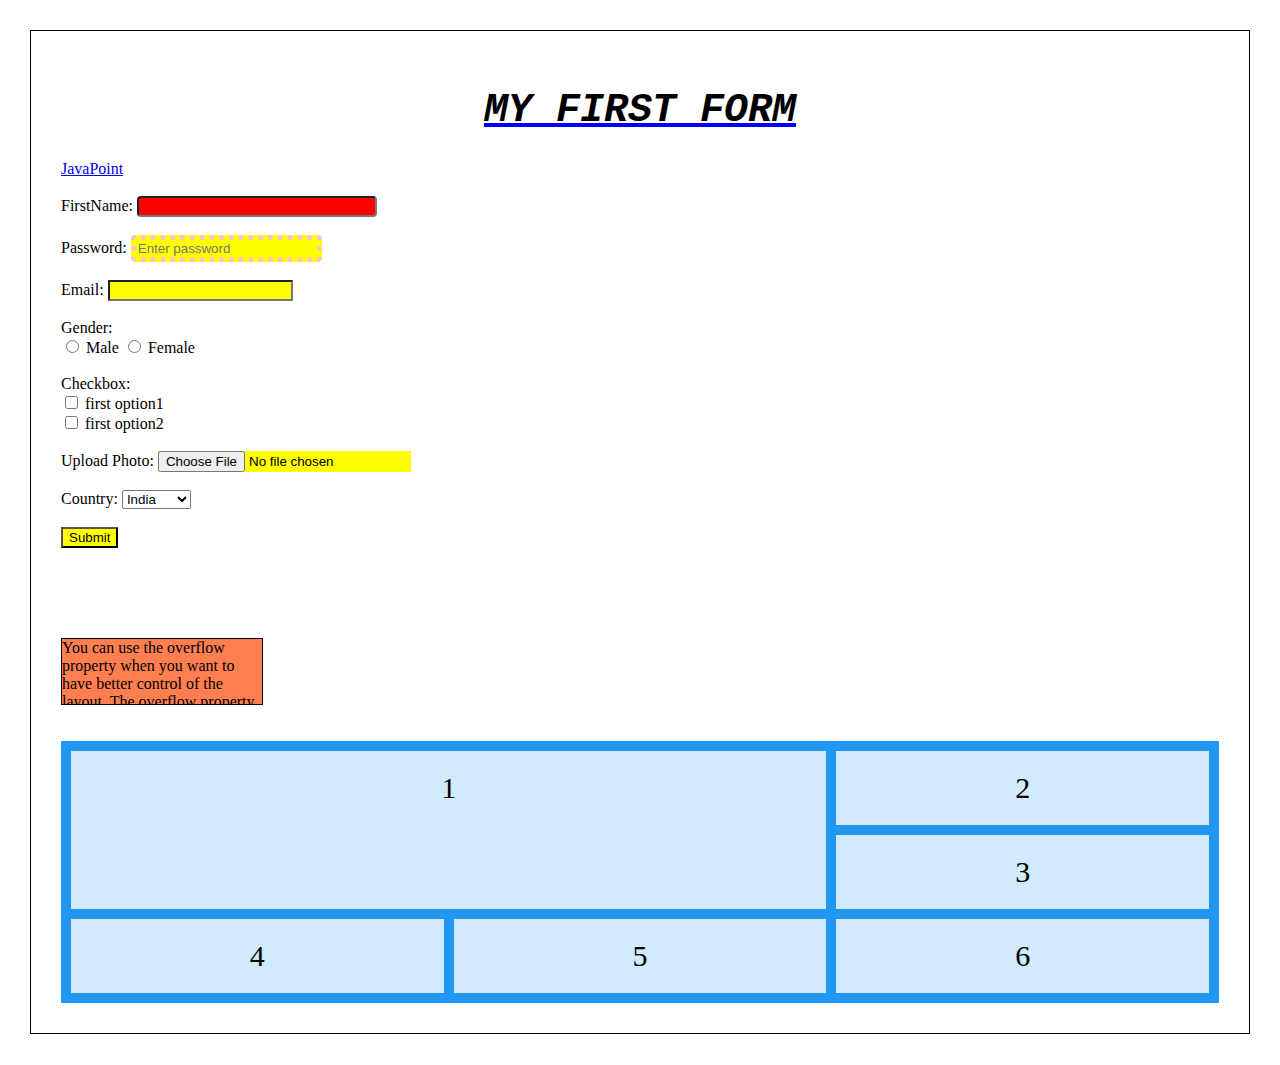
<file: index.html>
<!DOCTYPE html>
<html>
  <head>
    <title>first project</title>
    <link rel="stylesheet" type="text/css" href="index.css" />
    <!-- <link
      rel="stylesheet"
      href="https://fonts.googleapis.com/icon?family=Material+Icons"
    /> -->
    <meta name="viewport" content="width=device-width, initial-scale=1" />
  </head>
  <body>
    <form action="result.html" method="GET">
      <h1>My first Form</h1>
      <!-- 
 <div class="animated">test1</div>  -->
      <a href="https://www.javatpoint.com/java-tutorial">JavaPoint</a><br />
      <br />
      <label>FirstName:</label>
      <input
        class="firstname"
        type="text"
        value=""
        maxlength="10"
        required
        name="firstname"
        style="background-color: red"
      />
      <!-- <i class="material-icons">cloud</i>
      <i class="material-icons">favorite</i>  -->
      <br />
      <br />
      <label>Password:</label>
      <input
        type="password"
        id="password"
        name="password"
        maxlength="10"
        required
        placeholder="Enter password"
      />
      <br />
      <br />
      <label>Email: </label
      ><input name="email" type="email" id="email" class="email" /> <br /><br />
      <label>Gender:</label><br />
      <input type="radio" value="Male" id="male" name="gender" />
      <label>Male</label>
      <input type="radio" value="FeMale" id="female" name="gender" />
      <label>Female</label>
      <br />
      <br />
      <label>Checkbox:</label>
      <br />
      <input type="checkbox" name="option1" value="first option1" />
      <label>first option1</label><br />
      <input type="checkbox" name="option2" value="first option2" />
      <label>first option2</label><br />
      <br />
      <label>Upload Photo: </label><input type="file" id="file-id" />
      <br />
      <br />
      <label>Country:</label>
      <select name="country" id="country">
        <option value="in">India</option>
        <option value="canada">Canada</option>
      </select>
      <br />
      <br />
      <input type="submit" />
    </form>
    <br />

    <br />
    <br />
    <!-- <br>
    <div class="text1">text1   <div class="text2">text2</div></div> -->
    <br />
    <br />
    <div class="overflow-text">
      You can use the overflow property when you want to have better control of
      the layout. The overflow property specifies what happens if content
      overflows an element's box.
    </div>
    <br />
    <br />

    <div class="grid-container">
      <div class="grid-item1">1</div>
      <div class="grid-item2">2</div>
      <div class="grid-item3">3</div>
      <div class="grid-item4">4</div>
      <div class="grid-item5">5</div>
      <div class="grid-item6">6</div>
    </div>
    <!-- <script src="index.js"></script> -->
    <script src="indexLoop.js"></script>
  </body>
</html>
</file>
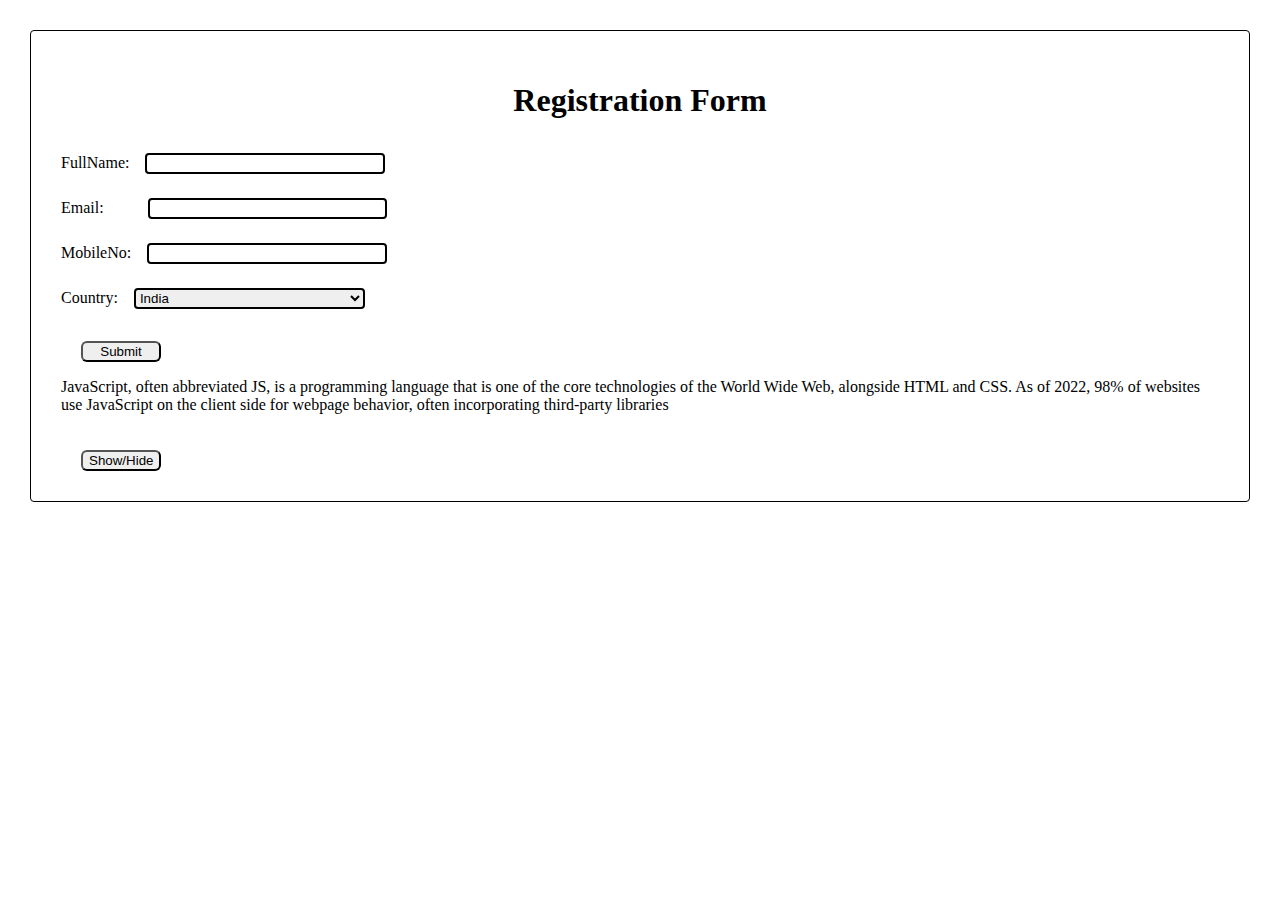
<file: form/form.html>
<!DOCTYPE html>
<head>
  <title>first project</title>
  <link rel="stylesheet" type="text/css" href="form.css" />
  <meta name="viewport" content="width=device-width, initial-scale=1" />
</head>

<body>
  <h1 >Registration Form</h1>
  <form name="form" action="" onsubmit="return validate()" method="POST">
    <div class="formelement" id="name">
      FullName: <input type="text" id="fullname" name ="fullname" required/><span class="error"></span>
    </div>
    <div class="formelement" id="email" >
      Email: <input type="email" name="email" /><span class="error" required></span>
    </div>
    <div  class="formelement" id="phone">
      MobileNo: <input type="phone"  name="phone"/><span class="error" required></span>
    </div>
    <div  class="formelement" id="country">
    Country: <select name="country" id="country" onchange="handleOnChange(this.value)">
      <option value="in">India</option>
      <option value="canada">Canada</option>
    </select>
  </div>
    <input class="btn" type="submit" onclick="clickHandler();"/>

  </form>
  <div  class="content" id="content">
    <p id="para">JavaScript, often abbreviated JS, is a programming language that is one of the core technologies of the World Wide Web, alongside HTML and CSS. As of 2022, 98% of websites use JavaScript on the client side for webpage behavior, often incorporating third-party libraries</p>
    <button id="toggleBtn" onclick="toggle()">Show/Hide</button>
  </div>
  <script src="form.js"></script>
</body>

</html>
</file>
<file: index.css>
body {
  border: 1px solid black;
  margin: 30px;
  padding: 30px;
  /* background-image: url(images/bg-image.jpg); */
}

/* h1:visited{
color:red
} */

h1 {
  text-align: center;
  text-decoration-line: underline;
  text-decoration-color: blue;
  text-decoration-style: solid;
  text-transform: uppercase;
  font-family: monospace;
  font-style: italic;
  font-weight: bolder;
  font-size: 40px;
}
label {
  /* color:blueviolet; */
  /* color: rgba(255,99,71,0.3); */
  color: #000000;
}

/* form h1{
  background-color: green;
} */
.firstname {
  border-radius: 4px;
  background-color: red;
  width: 100%;
  max-width: 20%;
}
form > input {
  background-color: yellow;
}

input[type="password"] {
  /* background-color:pink;
  border-style: dotted; */
  border-radius: 4px;
  border-color: green;
  /* border-width: 5px; */
  border: 5px dotted pink;
}
span {
  display: block;
}
div {
  /* display: none; */
  visiblity: hidden;
}

@media screen and (max-width: 600px) {
  h1 {
    color: red;
  }
}

.text1 {
  border: 3px solid green;
  position: sticky;
  top: 0;
  bottom: 0;
}
.text2 {
  border: 3px solid red;
}
.grid-container {
  display: grid;
  grid-template-columns: auto auto auto;
  gap: 10px;
  background-color: #2196f3;
  padding: 10px;
}
.grid-item1 {
  grid-column: 1 / span 2;
  grid-row: 1/3;
}

.grid-container > div {
  background-color: rgba(255, 255, 255, 0.8);
  text-align: center;
  padding: 20px 0;
  font-size: 30px;
}
.overflow-text {
  background-color: coral;
  width: 200px;
  height: 65px;
  border: 1px solid;
  overflow: hidden;
}
/* h1::first-letter{
color:red ;
} */
a:hover {
  color: red;
  width: 200px;
}

.animated:hover {
  width: 200px;
  height: 300px;
  transform: rotate(120deg);
}

.animated {
  background-color: red;
  transition: width 2s, height 10s, transform 2s;
  /* transition: width 2s, height 10s; */
  width: 100px;
}
</file>
<file: form/form.css>
body {
    border: 1px solid black;
    margin: 30px;
    padding: 30px;
    border-radius:4px;
  }


  h1{
    text-align: center;
  }

.formelement input,.formelement #country{
    border: 2px solid black;
    width:20%;
    border-radius: 4px;
    margin:12px
}

 input[type="email"]{
    margin-left:40px
}

.error{
    color:red;
}

.btn,#toggleBtn{
    width:80px;
border-radius:6px;
margin:20px 0 0 20px;


}
</file>
